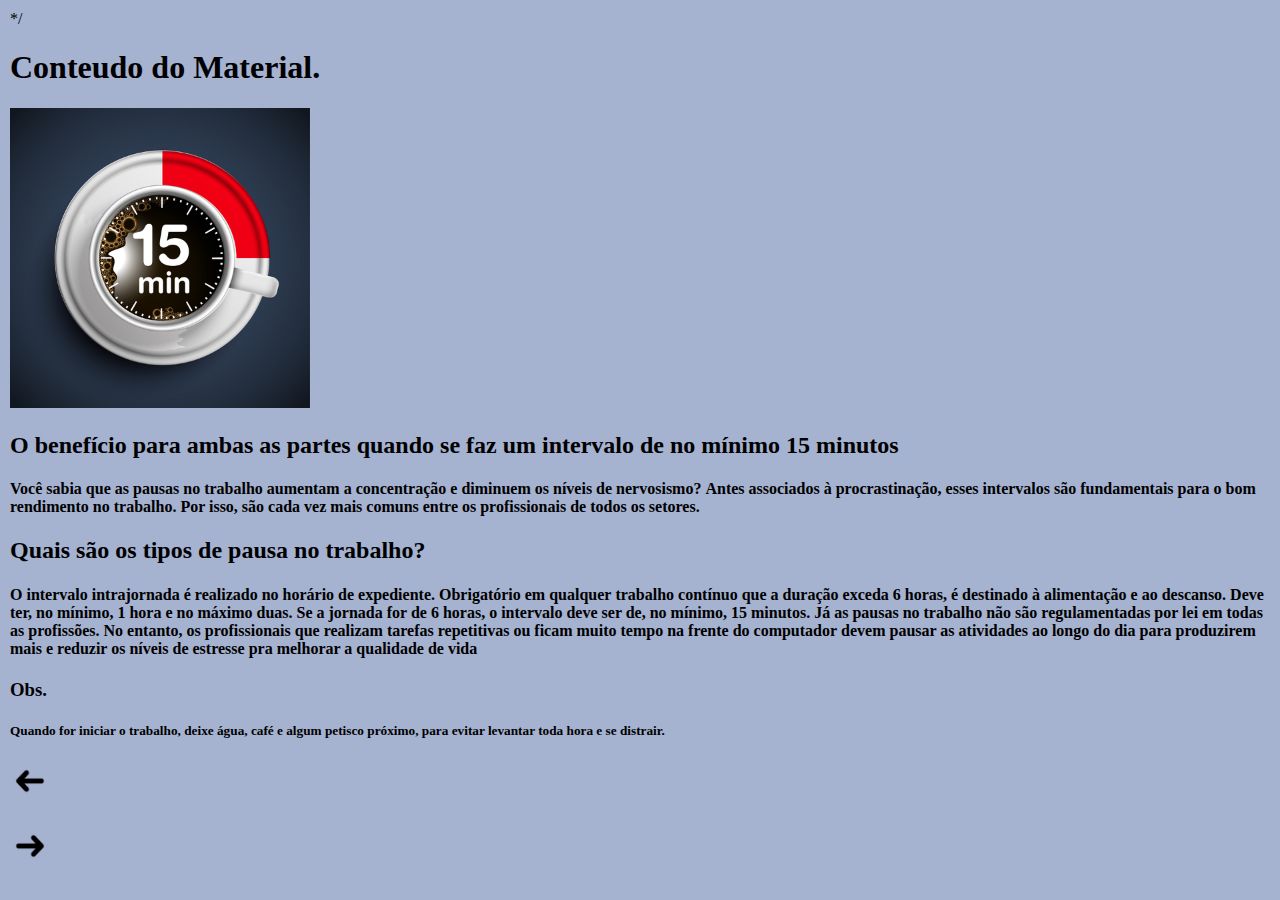
<file: pagina-1.html>
<!DOCTYPE html>
<html lang="pt-br">
<head>
    <meta charset="UTF-8">
    <meta name="viewport" content="width=device-width, initial-scale=1.0">

    <link rel="shortcut icon" href="imagens/pausa favicon.ico" type="image/x-icon">

    <title>Conteudo</title>
    
</head>
<body>
    <style>
        body{
            background-color: rgba(17, 51, 130, 0.377);
            margin: 10px;
            border-radius: 30px;
        }
        /*h1{ 
            
            font-family: Arial, Helvetica, sans-serif;
            font-size: 10mm;
            text-align: center;
           
        }
        h2{
            font-size: 8mm;
            color: rgb(202, 227, 152);            
            text-align: center;
        }
        h3{
        color: aliceblue;
        text-align: center;
            
        }

        h5{
        text-align: center;
        font-size: 3mm;
        font-family: Verdana, Geneva, Tahoma, sans-serif;
       }

        .conteudo{
            font-family:Arial, Helvetica, sans-serif;
            text-align: center;
            
            margin: auto;
            height: 100px;
            width: 500px;
            color: rgb(8, 9, 8);
            font-size: 5mm;
            border-style: solid ;
            padding-bottom: 50px;
            
        }

        .conteudo1{
            text-align: center;
            margin: auto;
            
            height: 300px;
            width: 500px;
            color: rgb(8, 9, 8);
            font-size: 5mm;
            border-style: solid ;

        }
        #img{
            display: block;
            margin-left: auto;
            margin-right: auto;
            width: 300px;
        }
          .setaesq{
            position: absolute;
            left: 0px;
            
          }

          .setadir{
             position: absolute;
            right: 0px;
        }



    </style> */


    <header>
        
        <h1>Conteudo do Material.</h1>
    <div id="img"><img src="imagens/15-minutes-coffee-break.jpg" alt="15 min cafe" width="300"></div>
    <h2>O benefício para ambas as partes quando se faz um intervalo de no mínimo 15 minutos</h2>


</header>
    
    <main> 
        <h4 class="conteudo"> Você sabia que as pausas no trabalho aumentam a concentração e diminuem os níveis de nervosismo? Antes associados à procrastinação, esses intervalos são fundamentais para o bom rendimento no trabalho. Por isso, são cada vez mais comuns entre os profissionais de todos os setores.</h4>
        
       <h2>Quais são os tipos de pausa no trabalho?</h2>
           <h4 class="conteudo1">O intervalo intrajornada é realizado no horário de expediente. Obrigatório em qualquer trabalho contínuo que a duração exceda 6 horas, é destinado à alimentação e ao descanso. Deve ter, no mínimo, 1 hora e no máximo duas. Se a jornada for de 6 horas, o intervalo deve ser de, no mínimo, 15 minutos.
        Já as pausas no trabalho não são regulamentadas por lei em todas as profissões. No entanto, os profissionais que realizam tarefas repetitivas ou ficam muito tempo na frente do computador devem pausar as atividades ao longo do dia para produzirem mais e reduzir os níveis de estresse pra melhorar a qualidade de vida</4>
        
        <h3>Obs. <h5>Quando for iniciar o trabalho, deixe água, café e algum petisco próximo, para evitar levantar toda hora e se distrair.</h5>
        </h3> 
    
    </main>
       
        
<footer>
    <h4 class="setaesq"><a href="index.html"><img src="imagens/seta esquerda.png" alt="seta para esquerda"></a></h4>
<h4 class="setadir"><a href="pagina-2.html"><img src="imagens/seta direita.png" alt="seta para direita"></a></h4>

</footer>

</body>
</html>
</file>
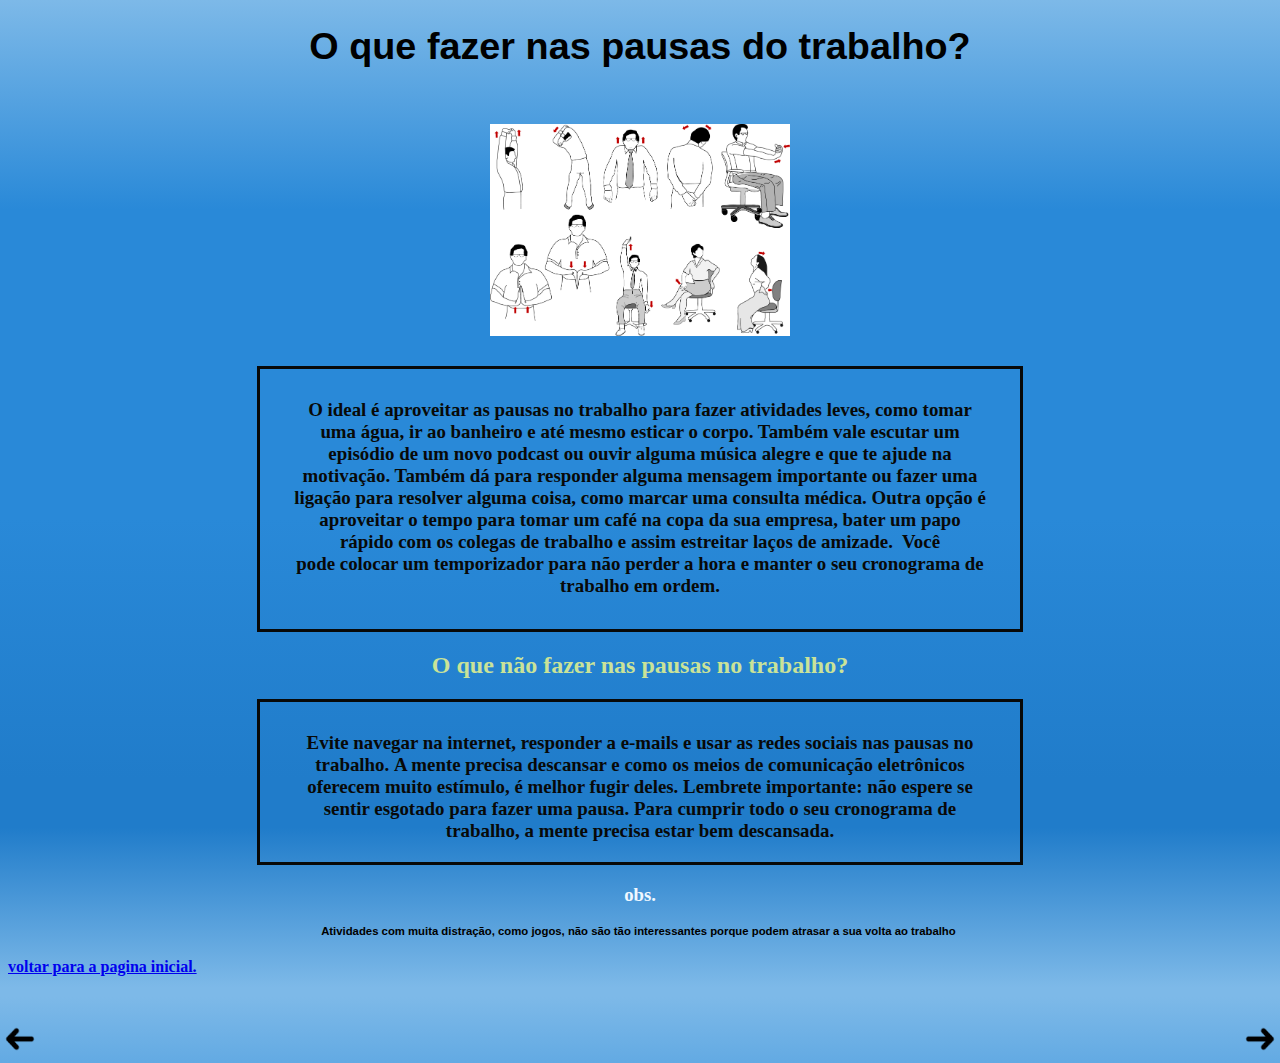
<file: pagina-2.html>
<!DOCTYPE html>
<html lang="pt-br">
<head>
    <meta charset="UTF-8">
    <meta name="viewport" content="width=device-width, initial-scale=1.0">

    <link rel="shortcut icon" href="imagens/pausa favicon.ico" type="image/x-icon">

    <title>Conteudo</title>
</head>
<body>
    <style>
        body{
            background: linear-gradient(to bottom, #7db9e8 0%,#2989d8 21%,#2989d8 52%,#207cca 78%,#207cca 78%,#207cca 83%,#7db9e8 99%); 
        }
        h1{ 
          
            font-family: Arial, Helvetica, sans-serif;
            font-size: 10mm;
            text-align: center;
           
           
        }
        .imag{
            display: block;
            margin-left: auto;
            margin-right: auto;
            width: 300px;
            padding-top: 30px;
            padding-bottom: 30px;
        }
        h2{
            color: rgb(202, 227, 152);             
            text-align: center;
        }
        h3{
            text-align:center;
            color: aliceblue;
        }
        
        h5{
        text-align: center;
        font-size: 3mm;
        font-family: Verdana, Geneva, Tahoma, sans-serif;
       }

        .conteudo{
            text-align: center;
            margin: auto;
            padding: 30px;
            height: 200px;
            width: 700px;
            color: rgb(8, 9, 8);
            font-size: 5mm;
            border-style: solid ;

            
        }

        .conteudo-1{
            text-align: center;
            margin: auto;
            padding: 30px;
            height: 100px;
            width: 700px;
            color: rgb(8, 9, 8);
            font-size: 5mm;
            border-style: solid ;

            
        }

        li{
            text-align: center;
        }

        .setaesq{
            position: absolute;
            left: 0px;
            
          }

          .setadir{
             position: absolute;
            right: 0px;
        }

    </style>

    <h1>O que fazer nas pausas do trabalho?</h1>
  <img class="imag" src="imagens/ginastica.png" alt="ginastica">
    <h4 class="conteudo">O ideal é aproveitar as pausas no trabalho para fazer atividades leves, como tomar uma água, ir ao banheiro e até mesmo esticar o corpo. Também vale escutar um episódio de um novo podcast ou ouvir alguma música alegre e que te ajude na motivação.
    Também dá para responder alguma mensagem importante ou fazer uma ligação para resolver alguma coisa, como marcar uma consulta médica. Outra opção é aproveitar o tempo para tomar um café na copa da sua empresa, bater um papo rápido com os colegas de trabalho e assim estreitar laços de amizade. 
    Você pode colocar um temporizador para não perder a hora e manter o seu cronograma de trabalho em ordem.</h4> 
    
    
    <h2>O que não fazer nas pausas no trabalho?</h2>
    <h4 class="conteudo-1">Evite navegar na internet, responder a e-mails e usar as redes sociais nas pausas no trabalho. A mente precisa descansar e como os meios de comunicação eletrônicos oferecem muito estímulo, é melhor fugir deles.
    Lembrete importante: não espere se sentir esgotado para fazer uma pausa. Para cumprir todo o seu cronograma de trabalho, a mente precisa estar bem descansada.</h4>
       <h3>obs.</h3>  <h5>Atividades com muita distração, como jogos, não são tão interessantes porque podem atrasar a sua volta ao trabalho </h5>
    
       <h4><a href="index.html">voltar para a pagina inicial.</a></h4>
       <h4 class="setaesq"><a href="pagina-1.html"><img src="imagens/seta esquerda.png" alt="seta para esquerda"></a></h4>
<h4 class="setadir"><a href="pagina-3.html"><img src="imagens/seta direita.png" alt="seta para direita"></a></h4>
</body>
</html>
</file>
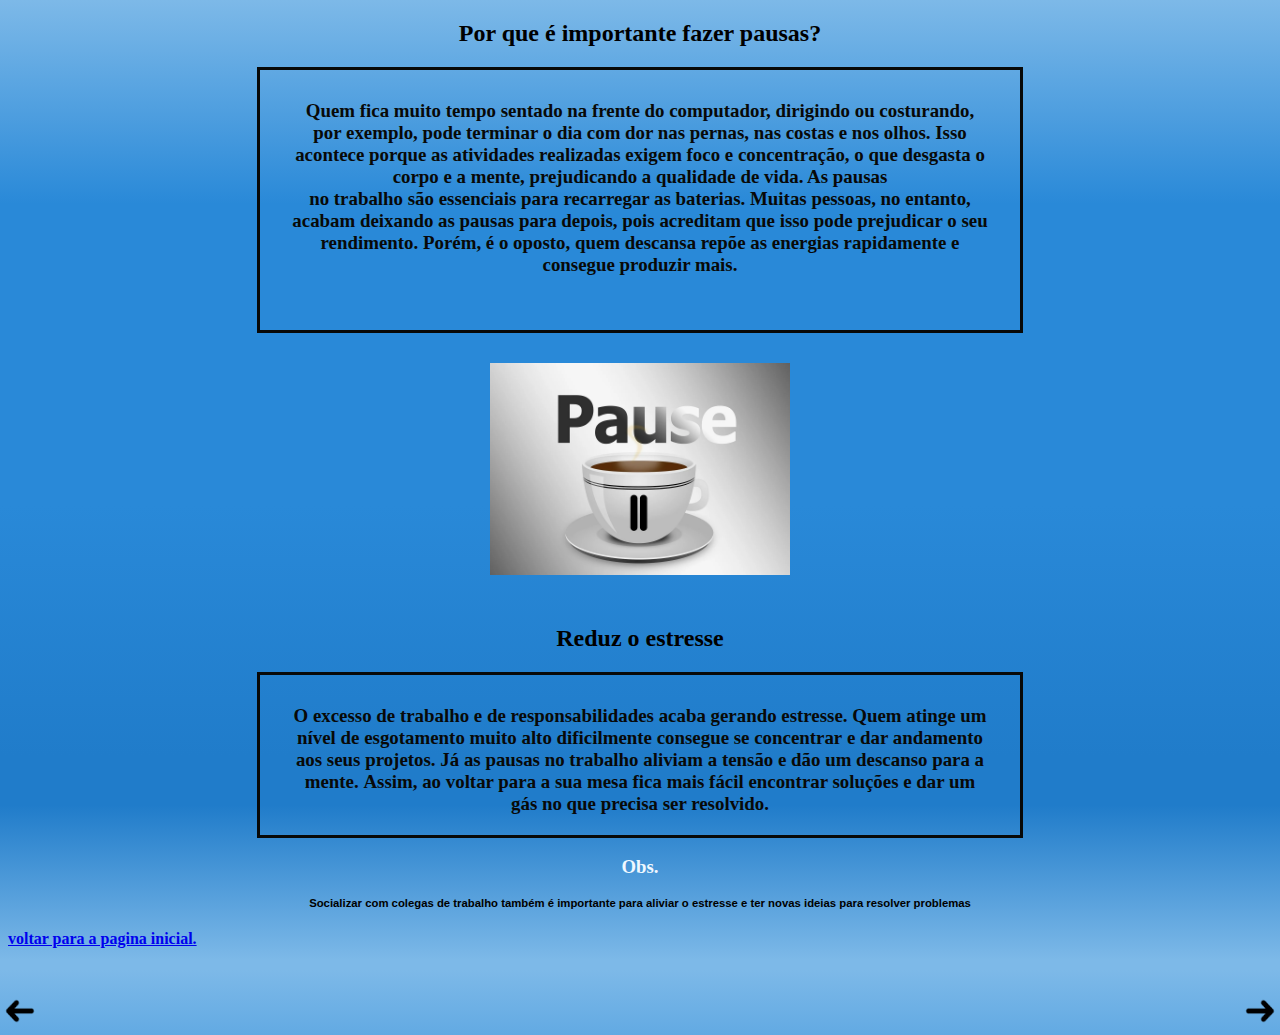
<file: pagina-3.html>
<!DOCTYPE html>
<html lang="pt-br">
<head>
    <meta charset="UTF-8">
    <meta name="viewport" content="width=device-width, initial-scale=1.0">

    <link rel="shortcut icon" href="imagens/pausa favicon.ico" type="image/x-icon">

    <title>Conteudo</title>
</head>
<body>
    <style>
        body{
            background: linear-gradient(to bottom, #7db9e8 0%,#2989d8 21%,#2989d8 52%,#207cca 78%,#207cca 78%,#207cca 83%,#7db9e8 99%); 
        }
        h1{ 
          
            font-family: Arial, Helvetica, sans-serif;
            font-size: medium, "12mm";
            text-align: center;
           
        }
        h2{
                   color: black;      
            text-align: center;
        }
        h3{
            color: rgb(202, 227, 152);
            text-align:center;
            color: aliceblue;
        }

        h5{
        text-align: center;
        font-size: 3mm;
        font-family: Verdana, Geneva, Tahoma, sans-serif;
       }
       
        .img{

            display: block;
            margin-left: auto;
            margin-right: auto;
            width:300px;
            padding-top: 30px;
            padding-bottom: 30px;
        }

        li{
            text-align: center;
        }

        .conteudo{
            text-align: center;
            margin: auto;
            padding: 30px;
            height: 200px;
            width: 700px;
            color: rgb(8, 9, 8);
            font-size: 5mm;
            border-style: solid ;

           }

           .conteudo-1{
            text-align: center;
            margin: auto;
            padding: 30px;
            height: 100px;
            width: 700px;
            color: rgb(8, 9, 8);
            font-size: 5mm;
            border-style: solid ;

            
        }

        .setaesq{
            position: absolute;
            left: 0px;
            
          }

          .setadir{
             position: absolute;
            right: 0px;
        }
    </style>

    <h2>Por que é importante fazer pausas?</h2>
    <h4 class="conteudo"
     >Quem fica muito tempo sentado na frente do computador, dirigindo ou costurando, por exemplo, pode terminar o dia com dor nas pernas, nas costas e nos olhos. Isso acontece porque as atividades realizadas exigem foco e concentração, o que desgasta o corpo e a mente, prejudicando a qualidade de vida.
As pausas no trabalho são essenciais para recarregar as baterias. Muitas pessoas, no entanto, acabam deixando as pausas para depois, pois acreditam que isso pode prejudicar o seu rendimento. Porém, é o oposto, quem descansa repõe as energias rapidamente e consegue produzir mais.</h4 class
 >
<img class="img" src="imagens/coffee-393836_1280.webp" alt="">

   <h2>Reduz o estresse</h2>
   <h4 class="conteudo-1"
    >O excesso de trabalho e de responsabilidades acaba gerando estresse. Quem atinge um nível de esgotamento muito alto dificilmente consegue se concentrar e dar andamento aos seus projetos.
 Já as pausas no trabalho aliviam a tensão e dão um descanso para a mente. Assim, ao voltar para a sua mesa fica mais fácil encontrar soluções e dar um gás no que precisa ser resolvido.</h4 class
  >

	<h3>Obs.</h3> <h5>Socializar com colegas de trabalho também é importante para aliviar o estresse e ter novas ideias para resolver problemas
</h5>

    <h4><a href="index.html">voltar para a pagina inicial.</a></h4>
    <h4 class="setaesq"><a href="pagina-2.html"><img src="imagens/seta esquerda.png" alt="seta para esquerda"></a></h4>
<h4 class="setadir"><a href="pagina-4.html"><img src="imagens/seta direita.png" alt="seta para direita"></a></h4>
</body>
</html>
</file>
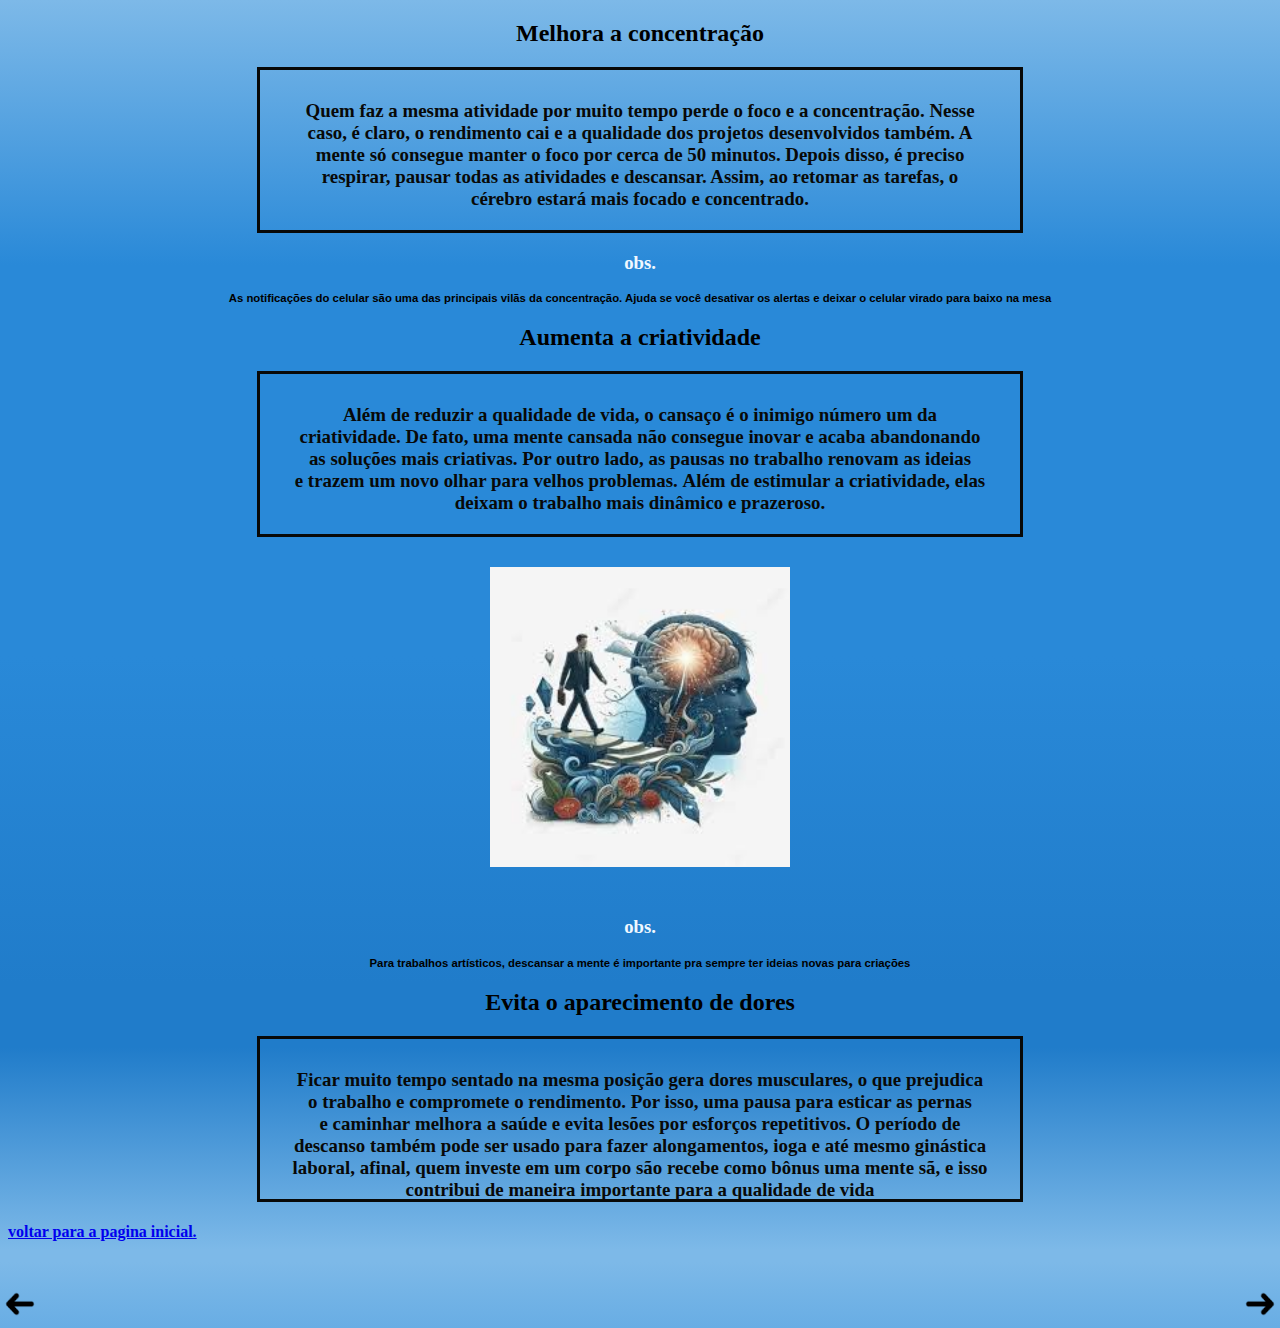
<file: pagina-4.html>
<!DOCTYPE html>
<html lang="pt-br">
<head>
    <meta charset="UTF-8">
    <meta name="viewport" content="width=device-width, initial-scale=1.0">

    <link rel="shortcut icon" href="imagens/pausa favicon.ico" type="image/x-icon">

    <title>Conteudo</title>
</head>
<body>
    <style>
        body{
            background: linear-gradient(to bottom, #7db9e8 0%,#2989d8 21%,#2989d8 52%,#207cca 78%,#207cca 78%,#207cca 83%,#7db9e8 99%); 
        }
        h1{ 
          
            font-family: Arial, Helvetica, sans-serif;
            font-size: medium, "12mm";
            text-align: center;
           
        }
        h2{
                   color: black;      
            text-align: center;
        }
        h3{
            color: rgb(202, 227, 152);
            text-align:center;
            color: aliceblue;
        }
       h5{
        text-align: center;
        font-size: 3mm;
        font-family: Verdana, Geneva, Tahoma, sans-serif;
       }
        .criativo{

            display: block;
            margin-left: auto;
            margin-right: auto;
            width:300px;
            padding-top: 30px;
            padding-bottom: 30px;
        }

        li{
            text-align: center;
        }

        .conteudo{
            text-align: center;
            margin: auto;
            padding: 30px;
            height: 100px;
            width: 700px;
            color: rgb(8, 9, 8);
            font-size: 5mm;
            border-style: solid ;

           }

           .conteudo-1{
            text-align: center;
            margin: auto;
            padding: 30px;
            height: 100px;
            width: 700px;
            color: rgb(8, 9, 8);
            font-size: 5mm;
            border-style: solid ;

            
        }

        .setaesq{
            position: absolute;
            left: 0px;
            
          }

          .setadir{
             position: absolute;
            right: 0px;
        }
    </style>
    <h2>Melhora a concentração</h2>
    <h4 class="conteudo">Quem faz a mesma atividade por muito tempo perde o foco e a concentração. Nesse caso, é claro, o rendimento cai e a qualidade dos projetos desenvolvidos também.
A mente só consegue manter o foco por cerca de 50 minutos. Depois disso, é preciso respirar, pausar todas as atividades e descansar. Assim, ao retomar as tarefas, o cérebro estará mais focado e concentrado.</h4>

	<h3>obs.</h3> <h5>As notificações do celular são uma das principais vilãs da concentração. Ajuda se você desativar os alertas e deixar o celular virado para baixo na mesa</h5>

    <h2>Aumenta a criatividade</h2>
    <h4 class="conteudo">Além de reduzir a qualidade de vida, o cansaço é o inimigo número um da criatividade. De fato, uma mente cansada não consegue inovar e acaba abandonando as soluções mais criativas.
Por outro lado, as pausas no trabalho renovam as ideias e trazem um novo olhar para velhos problemas. Além de estimular a criatividade, elas deixam o trabalho mais dinâmico e prazeroso. </h4>

<img class="criativo" src="imagens/criatividade.jpg" alt="">

	<h3>obs.</h3> <h5>Para trabalhos artísticos, descansar a mente é importante pra sempre ter ideias novas para criações</h5>

    <h2>Evita o aparecimento de dores</h2>
    <h4 class="conteudo">Ficar muito tempo sentado na mesma posição gera dores musculares, o que prejudica o trabalho e compromete o rendimento. Por isso, uma pausa para esticar as pernas e caminhar melhora a saúde e evita lesões por esforços repetitivos.
O período de descanso também pode ser usado para fazer alongamentos, ioga e até mesmo ginástica laboral, afinal, quem investe em um corpo são recebe como bônus uma mente sã, e isso contribui de maneira importante para a qualidade de vida</h4>


    <h4><a href="index.html">voltar para a pagina inicial.</a></h4>
    <h4 class="setaesq"><a href="pagina-3.html"><img src="imagens/seta esquerda.png" alt="seta para esquerda"></a></h4>
    <h4 class="setadir"><a href="pagina-5.html"><img src="imagens/seta direita.png" alt="seta para direita"></a></h4>
</body>
</html>
</file>
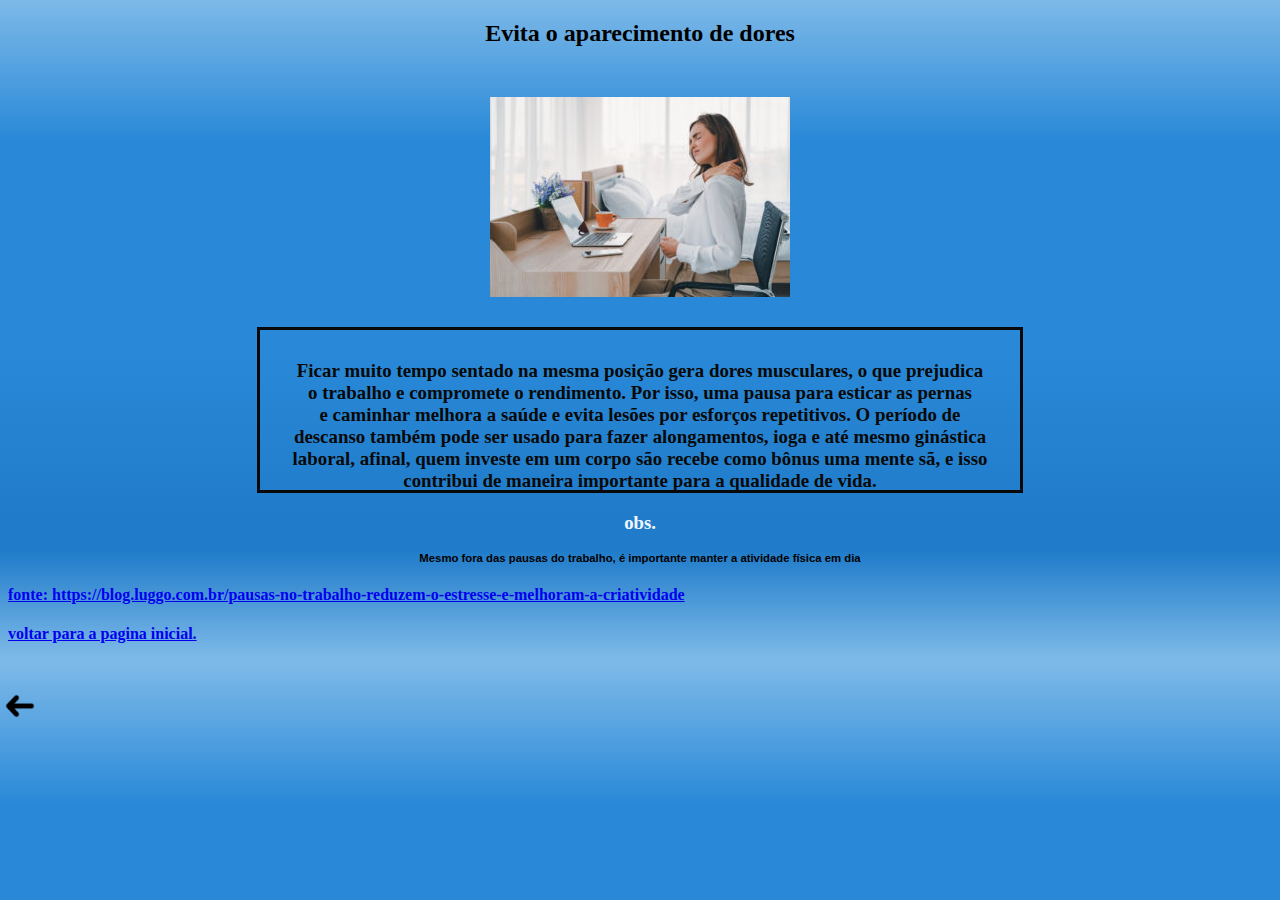
<file: pagina-5.html>
<!DOCTYPE html>
<html lang="pt-br">
<head>
    <meta charset="UTF-8">
    <meta name="viewport" content="width=device-width, initial-scale=1.0">
    
    <link rel="shortcut icon" href="imagens/pausa favicon.ico" type="image/x-icon">

    <title>Conteudo</title>
</head>
<body>
       <style>
        body{
            background: linear-gradient(to bottom, #7db9e8 0%,#2989d8 21%,#2989d8 52%,#207cca 78%,#207cca 78%,#207cca 83%,#7db9e8 99%); 
        }
        h1{ 
          
            font-family: Arial, Helvetica, sans-serif;
            font-size: medium, "12mm";
            text-align: center;
           
        }
        h2{
                   color: black;      
            text-align: center;
        }
        h3{
            color: rgb(202, 227, 152);
            text-align:center;
            color: aliceblue;
        }
       h5{
        text-align: center;
        font-size: 3mm;
        font-family: Verdana, Geneva, Tahoma, sans-serif;
       }
        .img{

            display: block;
            margin-left: auto;
            margin-right: auto;
            width:300px;
            padding-top: 30px;
            padding-bottom: 30px;
        }

        li{
            text-align: center;
        }

        .conteudo{
            text-align: center;
            margin: auto;
            padding: 30px;
            height: 100px;
            width: 700px;
            color: rgb(8, 9, 8);
            font-size: 5mm;
            border-style: solid ;

           }

           .conteudo-1{
            text-align: center;
            margin: auto;
            padding: 30px;
            height: 100px;
            width: 700px;
            color: rgb(8, 9, 8);
            font-size: 5mm;
            border-style: solid ;

            
        }

        .setaesq{
            position: absolute;
            left: 0px;
            
          }

          .setadir{
             position: absolute;
            right: 0px;
        }
    </style>

    <h2>Evita o aparecimento de dores</h2>
    <img class="img" src="imagens/dores nas costas.jpg" alt="dores">
    <h4 class="conteudo">Ficar muito tempo sentado na mesma posição gera dores musculares, o que prejudica o trabalho e compromete o rendimento. Por isso, uma pausa para esticar as pernas e caminhar melhora a saúde e evita lesões por esforços repetitivos.
O período de descanso também pode ser usado para fazer alongamentos, ioga e até mesmo ginástica laboral, afinal, quem investe em um corpo são recebe como bônus uma mente sã, e isso contribui de maneira importante para a qualidade de vida.</h4>

	<h3>obs.</h3> <h5>Mesmo fora das pausas do trabalho, é importante manter a atividade física em dia</h5>
	<h4><a href="https://blog.luggo.com.br/pausas-no-trabalho-reduzem-o-estresse-e-melhoram-a-criatividade" target="_blank" rel="external">fonte: https://blog.luggo.com.br/pausas-no-trabalho-reduzem-o-estresse-e-melhoram-a-criatividade</a></h4> 


    <h4><a href="index.html">voltar para a pagina inicial.</a></h4>
    <h4 class="setaesq"><a href="pagina-4.html"><img src="imagens/seta esquerda.png" alt="seta para esquerda"></a></h4>
</body>
</html>
</file>
